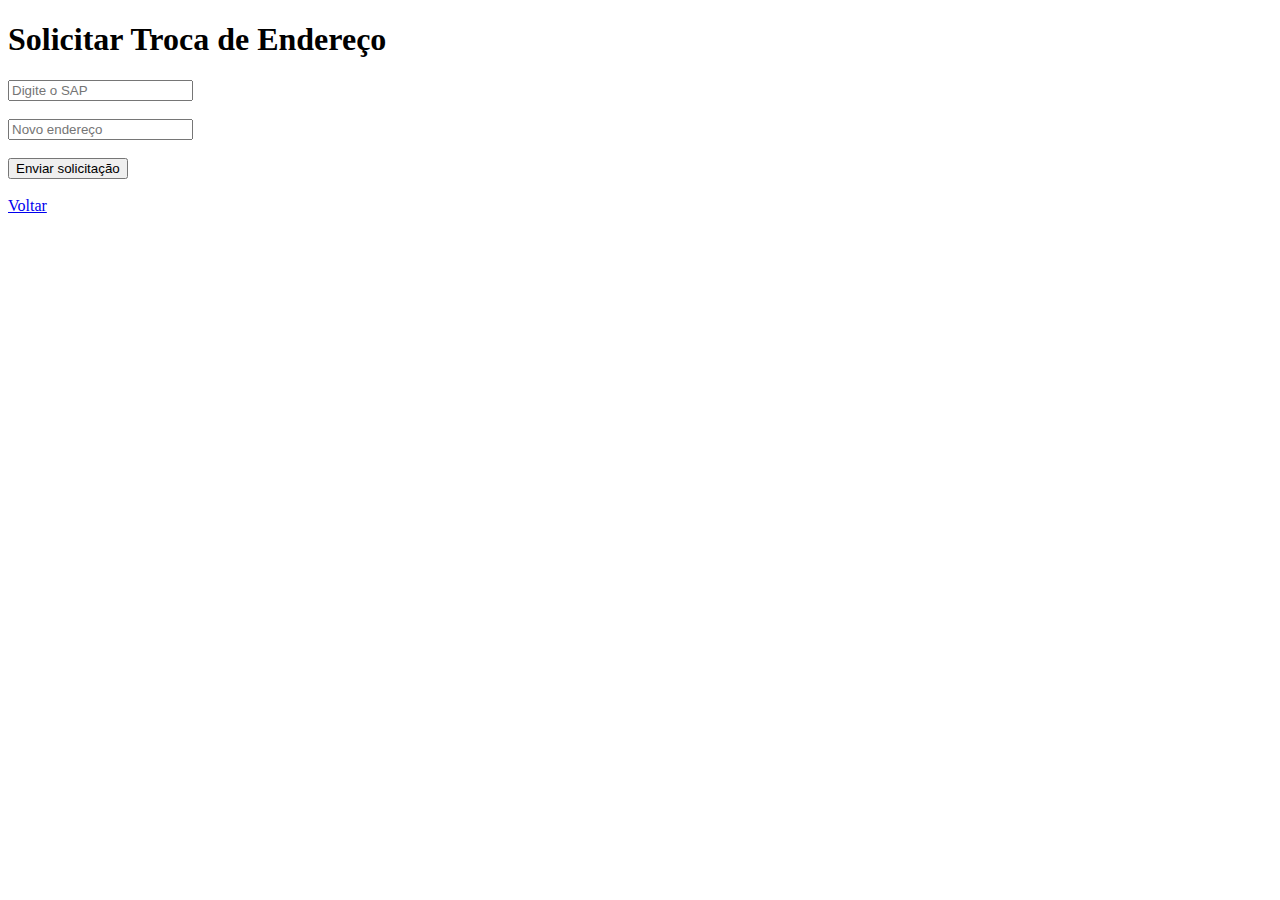
<file: request_change.html>
<!DOCTYPE html>
<html lang="pt">
<head>
    <meta charset="UTF-8">
    <title>Solicitar Troca</title>
</head>
<body>
    <h1>Solicitar Troca de Endereço</h1>
    <form method="post">
        <input type="text" name="sap" placeholder="Digite o SAP" required><br><br>
        <input type="text" name="new_address" placeholder="Novo endereço" required><br><br>
        <button type="submit">Enviar solicitação</button>
    </form>
    <br><a href="{{ url_for('index') }}">Voltar</a>
</body>
</html>
</file>
